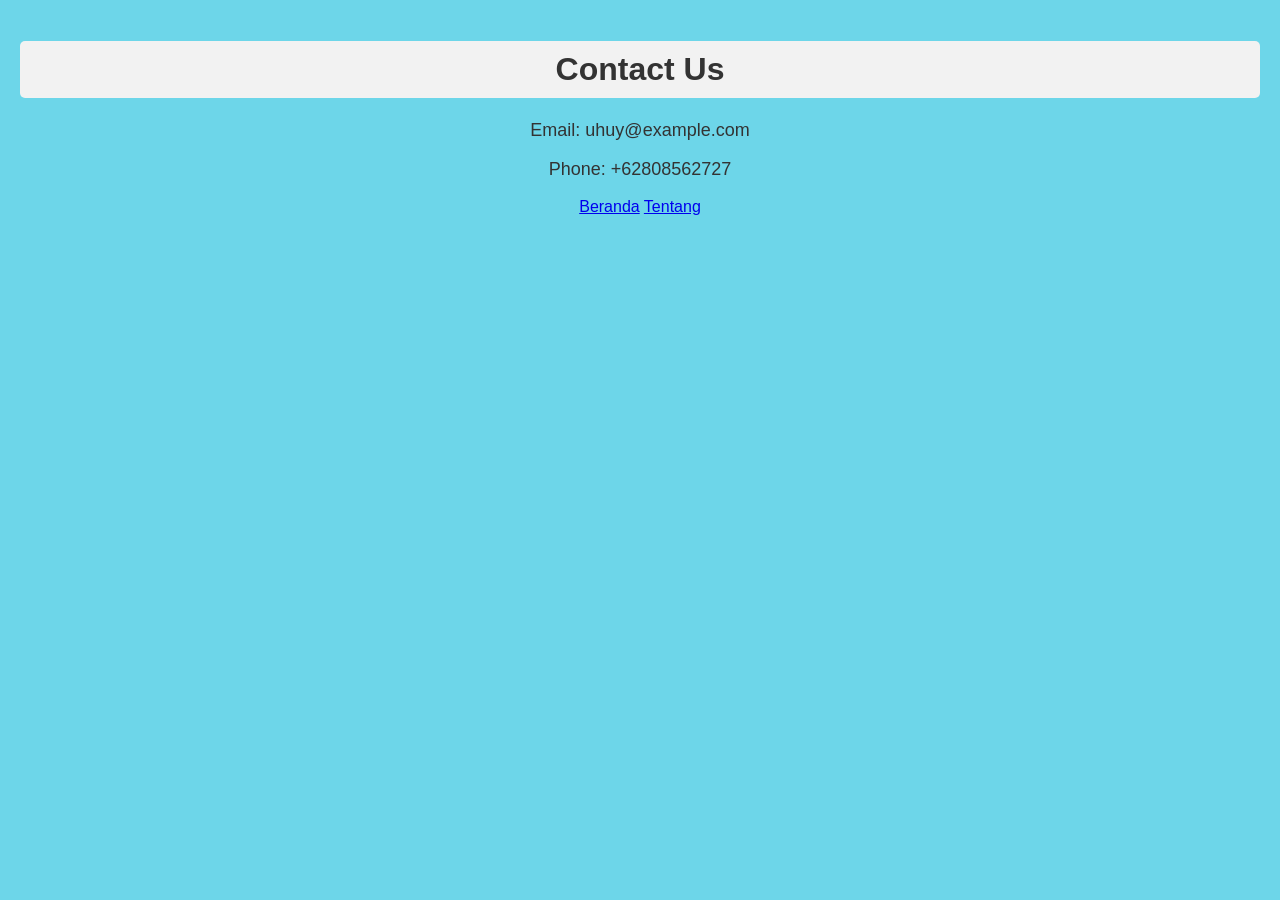
<file: kontak.html>
<!DOCTYPE html>
<html lang="en">
<head>
    <meta charset="UTF-8">
    <meta name="viewport" content="width=device-width, initial-scale=1.0">
    <title>Document</title>
    <style>
        body {
            font-family: Arial, sans-serif;
            margin: 0;
            padding: 20px;
            background-color: #6dd6e9;
            text-align: center;
        }
        p {
            font-size: 18px;
            color: #333;
        }
        h1 {
            color: #333;
            background-color: #f2f2f2;
            padding: 10px;
            border-radius: 5px; 
        }
    </style>
</head>
<body>
    <h1>Contact Us</h1>
    <p>Email: uhuy@example.com</p>
    <p>Phone: +62808562727
    </p>
    <nav>
        <a href="index.html">Beranda</a>
        <a href="tentang.html">Tentang</a>
    </nav>
</body>
</html>
</file>
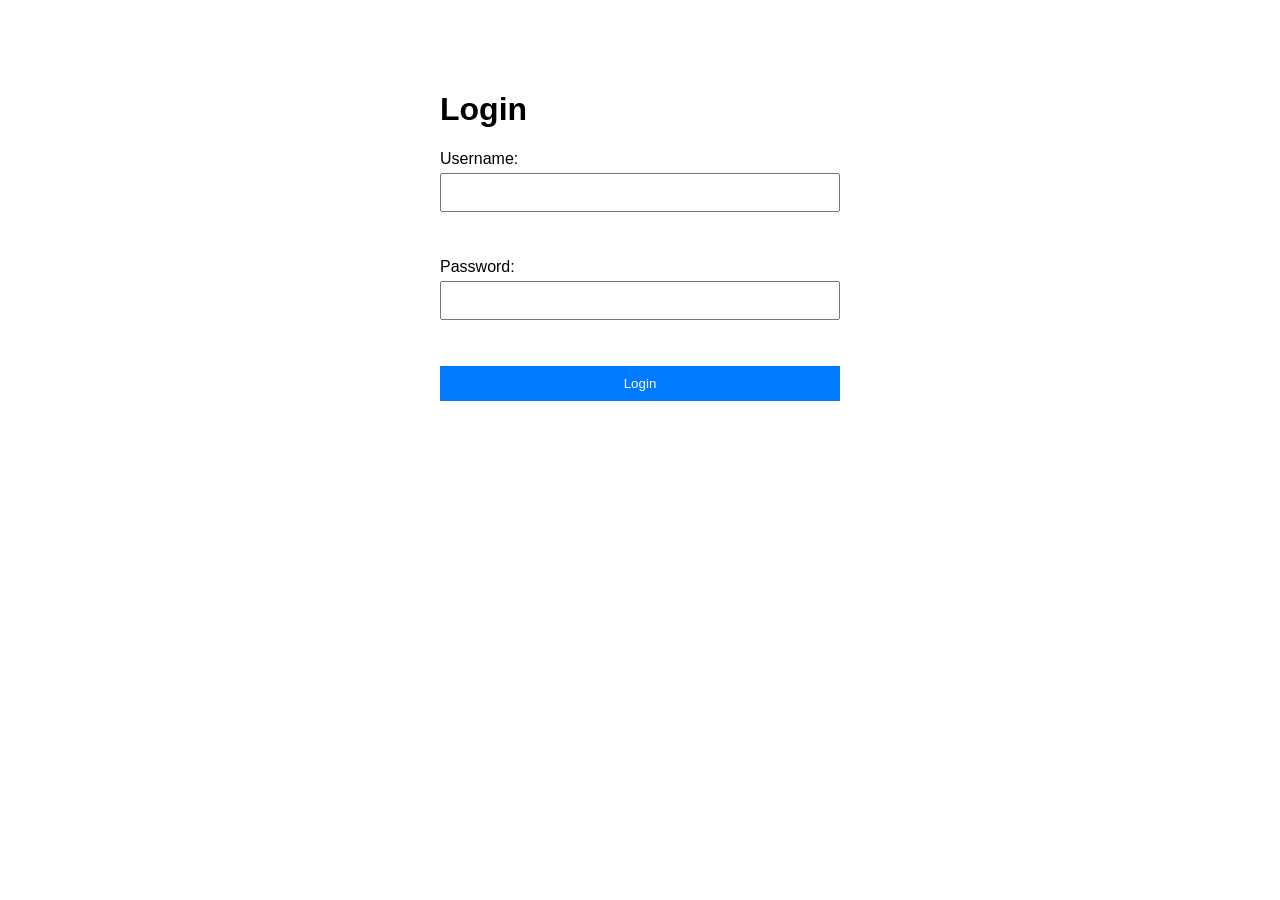
<file: login.html>
<!DOCTYPE html>
<html lang="en">
<head>
    <meta charset="UTF-8">
    <meta name="viewport" content="width=device-width, initial-scale=1.0">
    <title>Login</title>
    <style>
        body {
            font-family: Arial, sans-serif;
            max-width: 400px;
            margin: 50px auto;
            padding: 20px;
        }
        form {
            display: flex;
            flex-direction: column;
        }
        label {
            margin-bottom: 5px;
        }
        input {
            padding: 10px;
            margin-bottom: 10px;
        }
        button {
            padding: 10px;
            background-color: #007bff;
            color: white;
            border: none;
            cursor: pointer;
        }
    </style>
</head>
<body>
    <h1>Login</h1>
    <form>
        <label for="username">Username:</label>
        <input type="text" id="username"><br><br>
        <label for="password">Password:</label>
        <input type="password" id="password"><br><br>
        <button type="button" onclick="kirim()">Login</button>
    </form>

    <script>
        function kirim() {
            var username = document.getElementById("username").value;
            var password = document.getElementById("password").value;

            if (username === "admin" && password === "admin") {
                alert("Login berhasil!");
                window.location.href = "index.html";
            } else {
                alert("Username atau password salah.");
            }
        }
    </script>
</body>
</html>
</file>
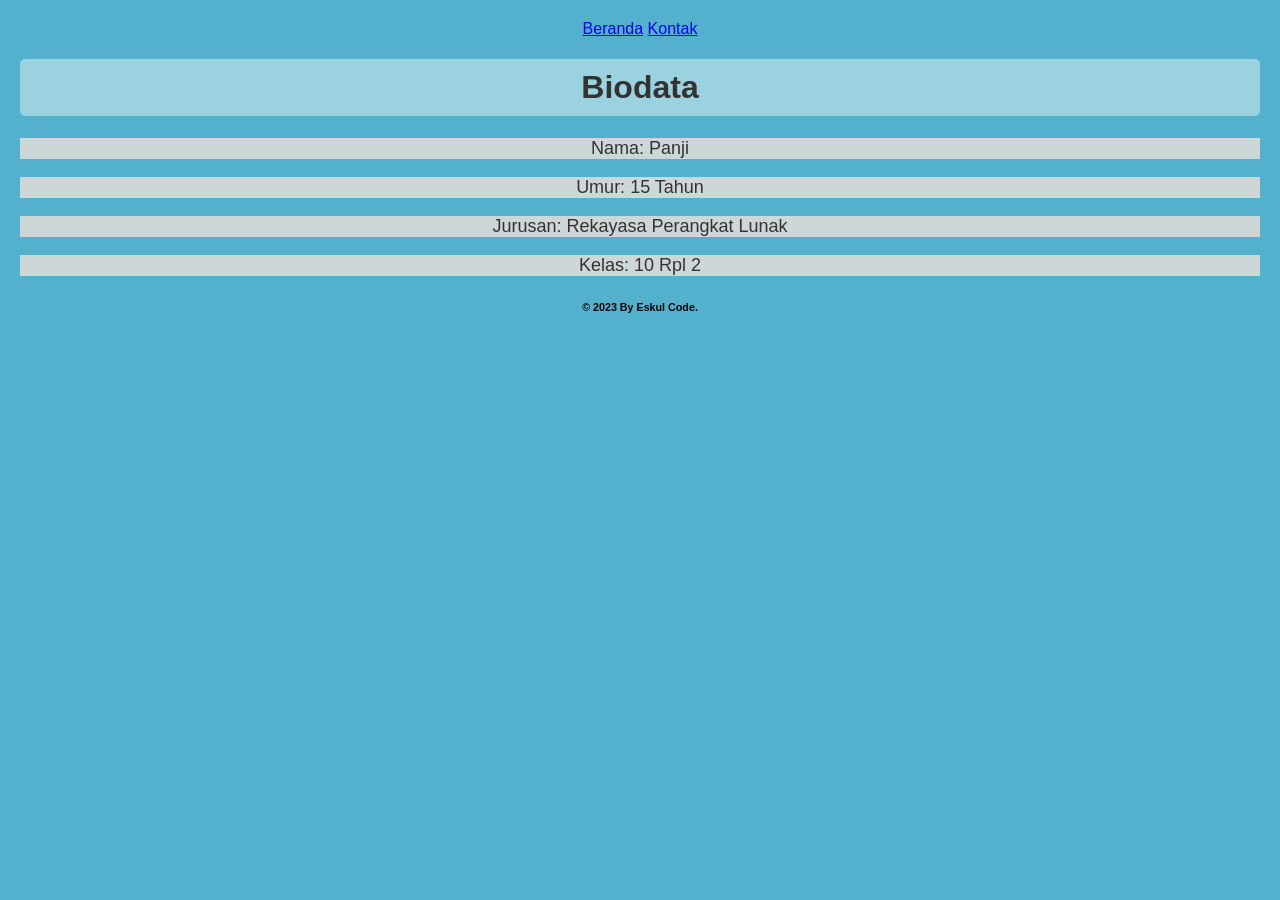
<file: tentang.html>
<!DOCTYPE html>
<html lang="en">
<head>
    <meta charset="UTF-8">
    <meta name="viewport" content="width=device-width, initial-scale=1.0">
    <title>Document</title>
    <style>
        body {
            font-family: Arial, sans-serif;
            margin: 0;
            padding: 20px;
            background-color: #53b1ce;
            text-align: center;
        }
        p {
            font-size: 18px;
            color: #333;
            background-color: #ced7d8;
            background-size: cover;
        }
        h1 {
            color: #333;
            background-color: #9ad2df;
            padding: 10px;
            border-radius: 5px; 
        }
    </style>
</head>
    <!-- NAVIGATION -->
    <nav>
        <a href="index.html">Beranda</a>
        <a href="kontak.html">Kontak</a>    
    </nav>
    <!-- CONTENT -->
     <main>
        <h1>Biodata</h1>
        <p>Nama: Panji</p>
        <p>Umur: 15 Tahun</p>
        <p>Jurusan: Rekayasa Perangkat Lunak</p> 
        <p>Kelas: 10 Rpl 2</p>  
     </main>
     <!-- FOOTER -->
     <footer>
        <h6>&copy; 2023 By Eskul Code.</h6>
     </footer>
</body>
</html>
</file>
